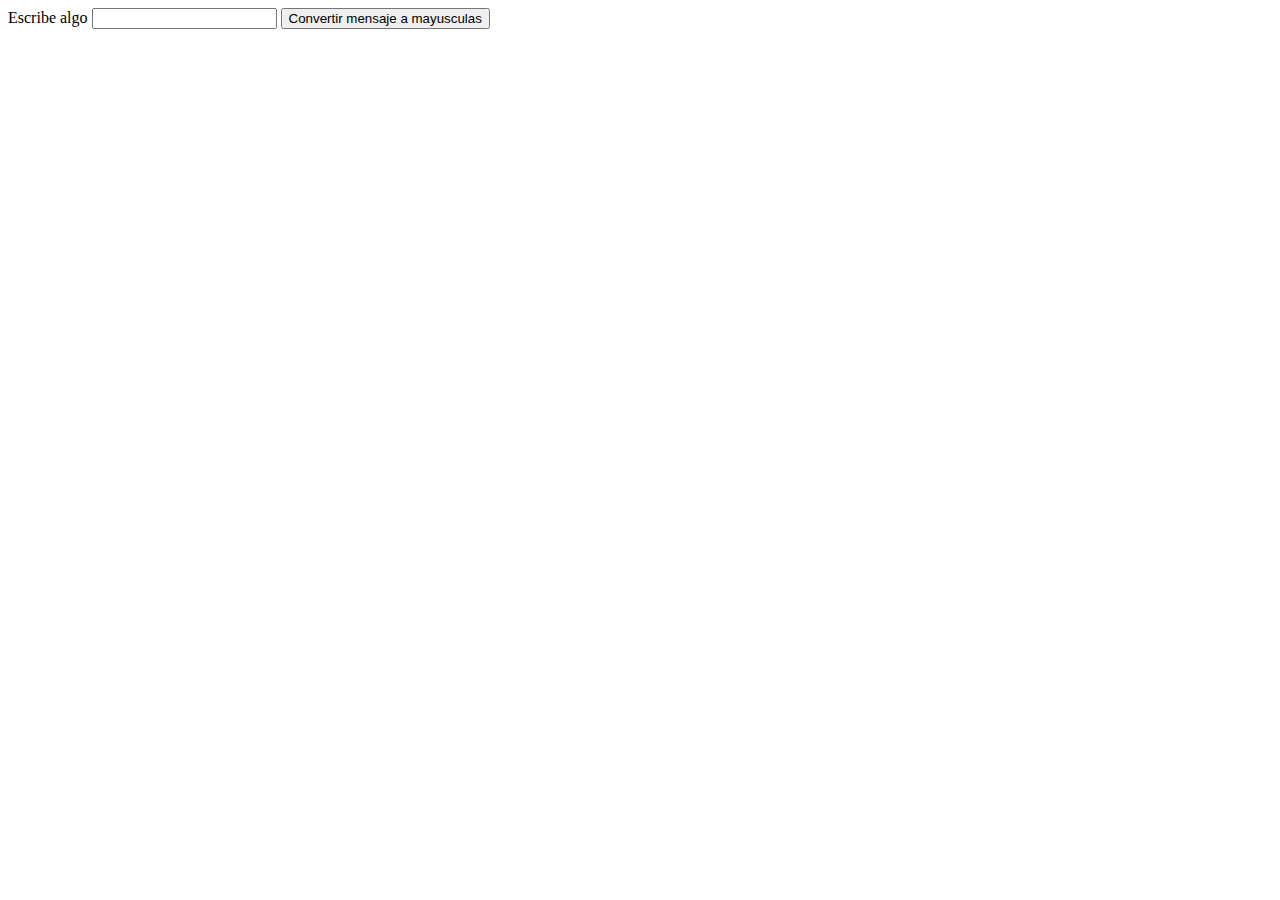
<file: js-brow-1/index.html>
<!-- 1. Crea un archivo HTML con un input y un párrafo vacío: -->
<!DOCTYPE html>
<html lang="en">
<head>
    <meta charset="UTF-8">
    <meta http-equiv="X-UA-Compatible" content="IE=edge">
    <meta name="viewport" content="width=device-width, initial-scale=1.0">
    <title>Mayusculas</title>
    <!--<link rel="stylesheet" href="styles.css">-->
</head>
<body>
    <label for="texto">Escribe algo</label>
    <input type="text" id="texto">
    <button class="btn">Convertir mensaje a mayusculas</button>
    <!-- aca va el resultado tal cual se escribe -->
    <p id="resultado"></p>
    <!-- aca va el resultado en mayusculas -->
    <p id="resultadoMayusculas"></p>
    <script src="script.js"></script>
</body>
</html>
</file>
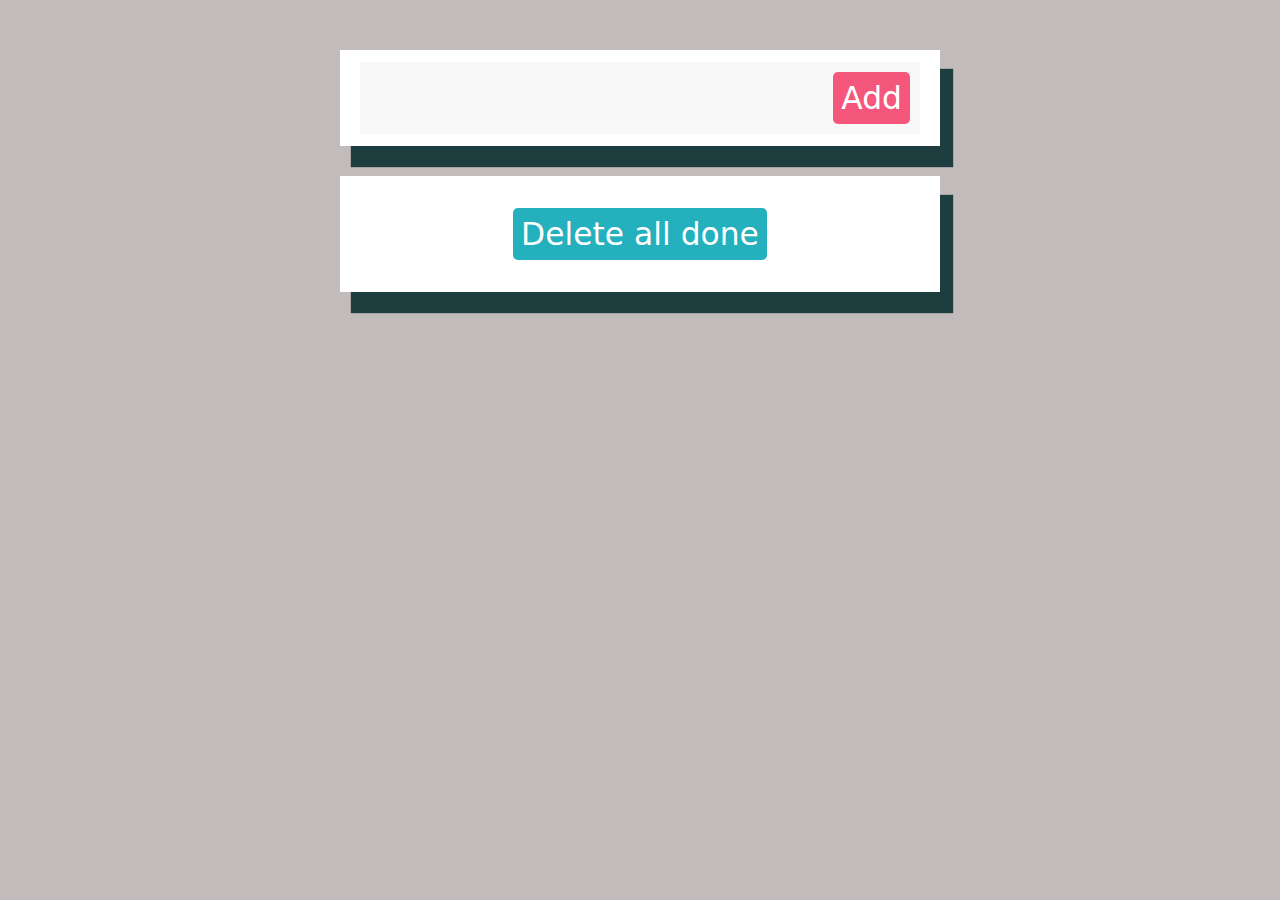
<file: js-brow-2/index.html>
<!DOCTYPE html>
<html lang="en">
<head>
    <meta charset="UTF-8">
    <meta http-equiv="X-UA-Compatible" content="IE=edge">
    <meta name="viewport" content="width=device-width, initial-scale=1.0">
    <title>Document</title>
    <link rel="stylesheet" href="css/styles.css">
</head>
<body>
    <div class='flex-container'>
        <div class="form-container">
           <form id='input-container'>
               <input type='text' id='add-input'>
               <button id='add-button'>Add</button>
           </form>
        </div>
    </div>
    <div class='flex-container'>
        <section class='form-container'>
          <ul>
            <li id='delete-button-container'>
              <button id='delete-button'>Delete all done</button>
            </li>
          </ul>
        </section>
    </div>
    <script src="js/script.js"></script>
</body>
</html>
</file>
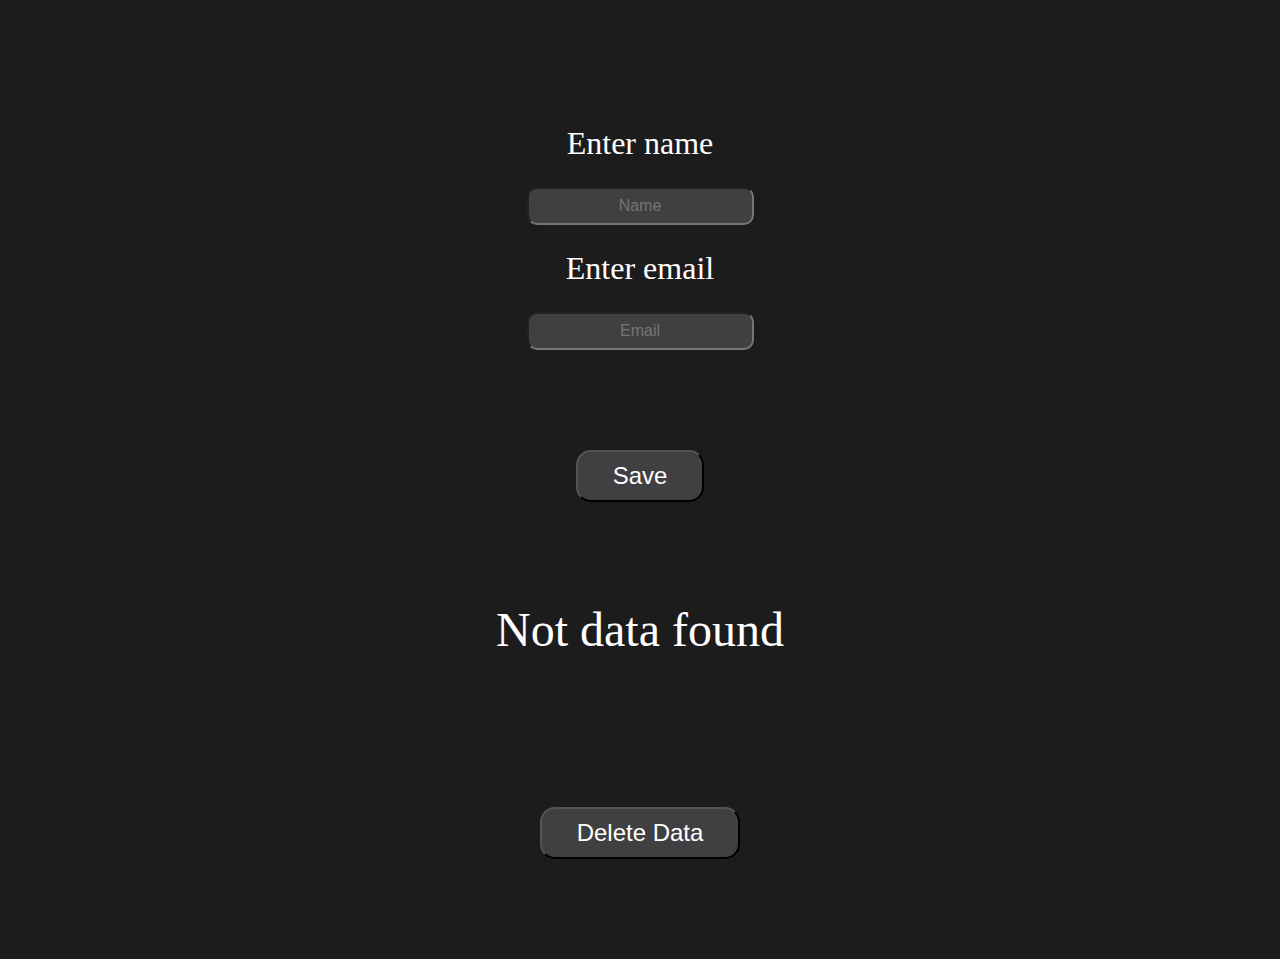
<file: js-brow-3/index.html>
<!DOCTYPE html>
<html lang="en">
<head>
    <meta charset="UTF-8">
    <meta http-equiv="X-UA-Compatible" content="IE=edge">
    <meta name="viewport" content="width=device-width, initial-scale=1.0">
    <title>Local Storage</title>
    <link rel="stylesheet" href="styles.css">
</head>
<body>
  <body>
    <div class="wrapper">
      <form>
        <label for="name">Enter name</label>
        <input type="text" id="name" name="name" placeholder="Name">
        <label for="email">Enter email</label>
        <input type="email" id="email" name="email" placeholder="Email">
        <button type="submit" id="save">Save</button>
      </form>
    </div>
    <div class="wrapper" id="main-text">
      <section></section>
    </div>
    <div class="wrapper" id="footer">
      <button id="delete">Delete Data</button>
    </div>
    <script src="script.js"></script>
</body>
</html>
</file>
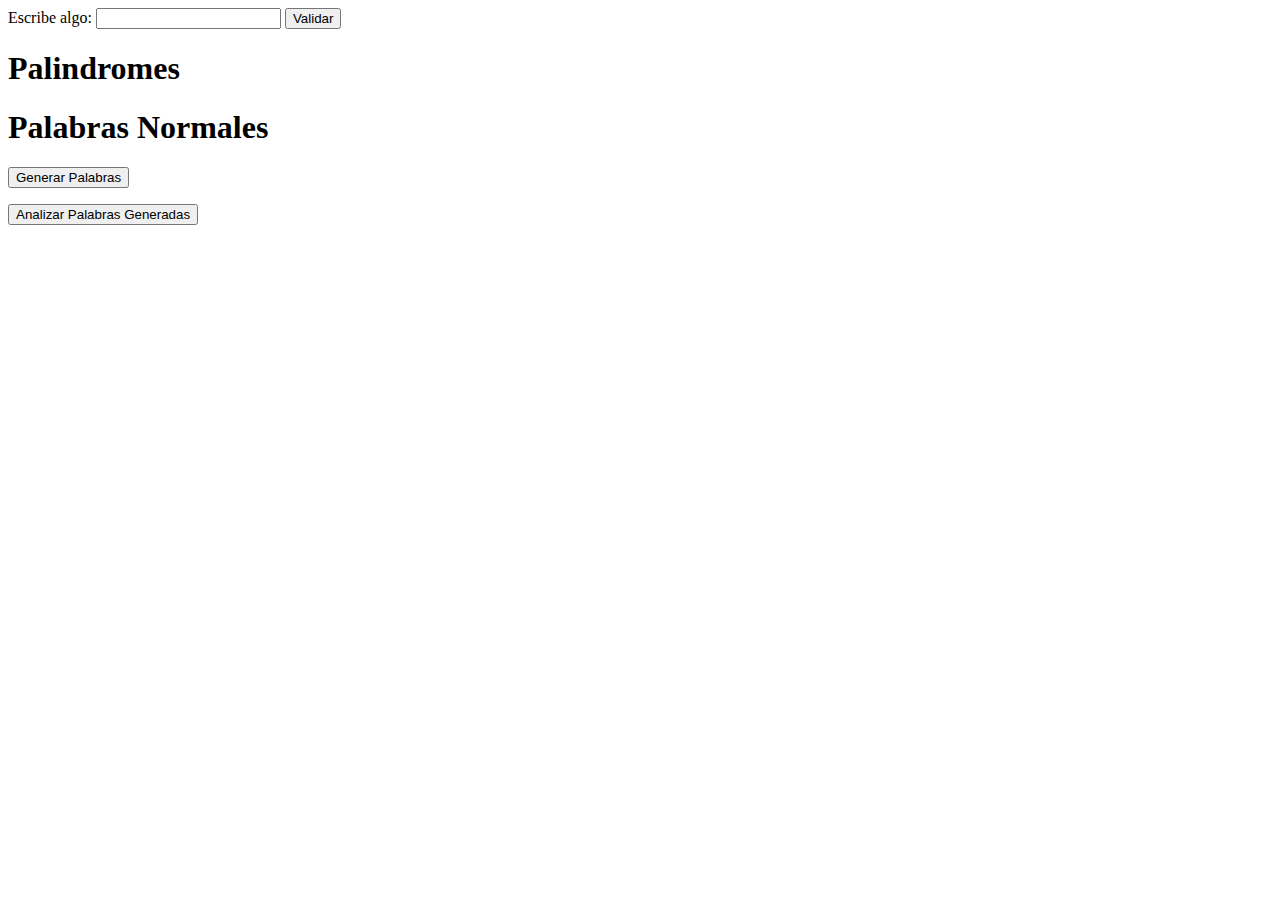
<file: js-brow-1/bonus/index.html>
<!DOCTYPE html>
<html lang="en">
<head>
    <meta charset="UTF-8">
    <meta http-equiv="X-UA-Compatible" content="IE=edge">
    <meta name="viewport" content="width=device-width, initial-scale=1.0">
    <title>Palindrome</title>
</head>
<body>
    <label for="texto">Escribe algo:</label>
    <input type="text" id="texto">
    <button class="btn">Validar</button>
    <h1>Palindromes</h1>
    <p id="palindromes"></p>
    <h1>Palabras Normales</h1>
    <p id="palabras-normales"></p>
    <button class="api-request">Generar Palabras</button>
    <p id="random-words"></p>
    <button class="analize">Analizar Palabras Generadas</button>
    <h1 class="hidden">Palindromes</h1>
    <p class="hidden" id="random-palindromes"></p>
    <h1 class="hidden">Palabras Normales</h1>
    <p class="hidden" id="random-normales"></p>
    <script src="script.js"></script>
    
</body>
</html>
</file>
<file: js-brow-2/css/styles.css>
* {
    box-sizing : border-box ;
    margin: 0 ;
    padding: 0 ; 
    font-size: 1.4rem;
    font-family: system-ui, sans-serif;
    font-weight: 500;
}
  
body {
    margin-top: 50px;
    background: rgb(194, 187, 187) ;
}

.flex-container {
    display:flex ;
    justify-content:center ;
    margin: 30px ;
}

.form-container {
    display:flex ; 
    padding: 12px 20px ;
    background: white ;
    width : 600px ;  
    /*height : 80px ;*/
    box-shadow: 12px 20px 1px 1px #1e3d3e;
}

#input-container {
    display: flex ;
    padding: 10px ; 
    background: #f8f8f8 ;
    flex: 1;
    /*border-radius: 10px; */
}

#add-input {
    flex: 1 ;
    border-style: none ;
    background: #f8f8f8 ;
    padding: 5px;
    color: #1e3d3e;
}

#add-button {
    padding: 8px ;
    background: #f5577c ; 
    border: none ; 
    border-radius: 5px ;
    color: white;
}

#add-button:hover {
    background: #ff6f91 ; 
    cursor: pointer;
}

ul {
    flex: 1 ;
    background: white ;
}

li {
    display:flex ;
    list-style-type: none ;
    border-bottom: solid 2px #d5d5d5 ;
    padding: 10px ; 
}
#delete-button-container {
    display: flex ;
    justify-content: center; 
    border: none;
    padding: 20px;
}

#delete-button {
    padding: 8px;
    background: #24b0bc;
    color: white;
    border: none;
    border-radius: 5px;
}

#delete-button:hover {
    background: #43acb6;
    cursor: pointer;
}

li label { 
    cursor: pointer ;
    display: flex ;
    align-items: center;
    color: #24b0bc;
}

li input[type='checkbox'] {
    cursor: pointer ; 
    opacity: 0; 
    position: absolute ;
}

li label::before {
    content: '' ;
    width: 1em ;
    height: 1em ;
    border-radius: .35em ;
    border: .15em solid #24b0bc;
    margin-right: .5em ;
    align-items: center;
    justify-content: center;
}

li label:hover::before,
li input[type='checkbox']:hover + label::before {
    background: rgb(173, 220, 238) ;
}  
/*
li input[type='checkbox']:focus + label:before {
 
    outline: max(2px, .10em) solid #f5577c;
    outline-offset: max(2px, 0.05em);

}*/
li input[type='checkbox']:checked + label::before {

    content: '' ;
    background-image: url("data:image/svg+xml,%3Csvg xmlns='http://www.w3.org/2000/svg' width='32' height='32' fill='%2324b0bc' class='bi bi-check' viewBox='0 0 16 16'%3E%3Cpath d='M10.97 4.97a.75.75 0 0 1 1.07 1.05l-3.99 4.99a.75.75 0 0 1-1.08.02L4.324 8.384a.75.75 0 1 1 1.06-1.06l2.094 2.093 3.473-4.425a.267.267 0 0 1 .02-.022z'/%3E%3C/svg%3E");
    border: .15em solid white;
}

.crossed {
    text-decoration: line-through;
    text-decoration-color: #24b0bc;
    color: #d5d5d5;
}

input[type='text']:focus {
    outline: none;
}
</file>
<file: js-brow-3/styles.css>
* {
    margin: 0px; 
    padding: 0px;
    box-sizing: border-box;
    font-size: 1em;
    color: white;
}

body {
    /*background: #585858;*/
    background: #1c1c1c;
}

.wrapper {
    display: flex;
    flex-direction: column;
    width: 300px;
    justify-content: center;
    align-items: center;
    margin: 100px auto;
 
}

input {
    display: block;
    text-align: center;
    padding:8px;
    border-radius: 10px;
    background-color: #404042;
}


form {
    display: flex;
    flex-direction: column;
    justify-content: center;
    align-items: center;
}

section {
    margin-bottom: 50px;
    font-size: 3em ;
}

#main-text {
    width: auto;
}

label {
    font-size: 2em;
    padding: 25px;
}

button {
    font-size: 1.5em;
    padding: 10px 35px;
    background: #404042;
    border-radius: 15px;

}

button:hover {
    background: #838388; 
}

#save {
    margin-top: 100px;

}

/*
.wrapper #footer {
    flex-direction: column;
}*/
</file>
